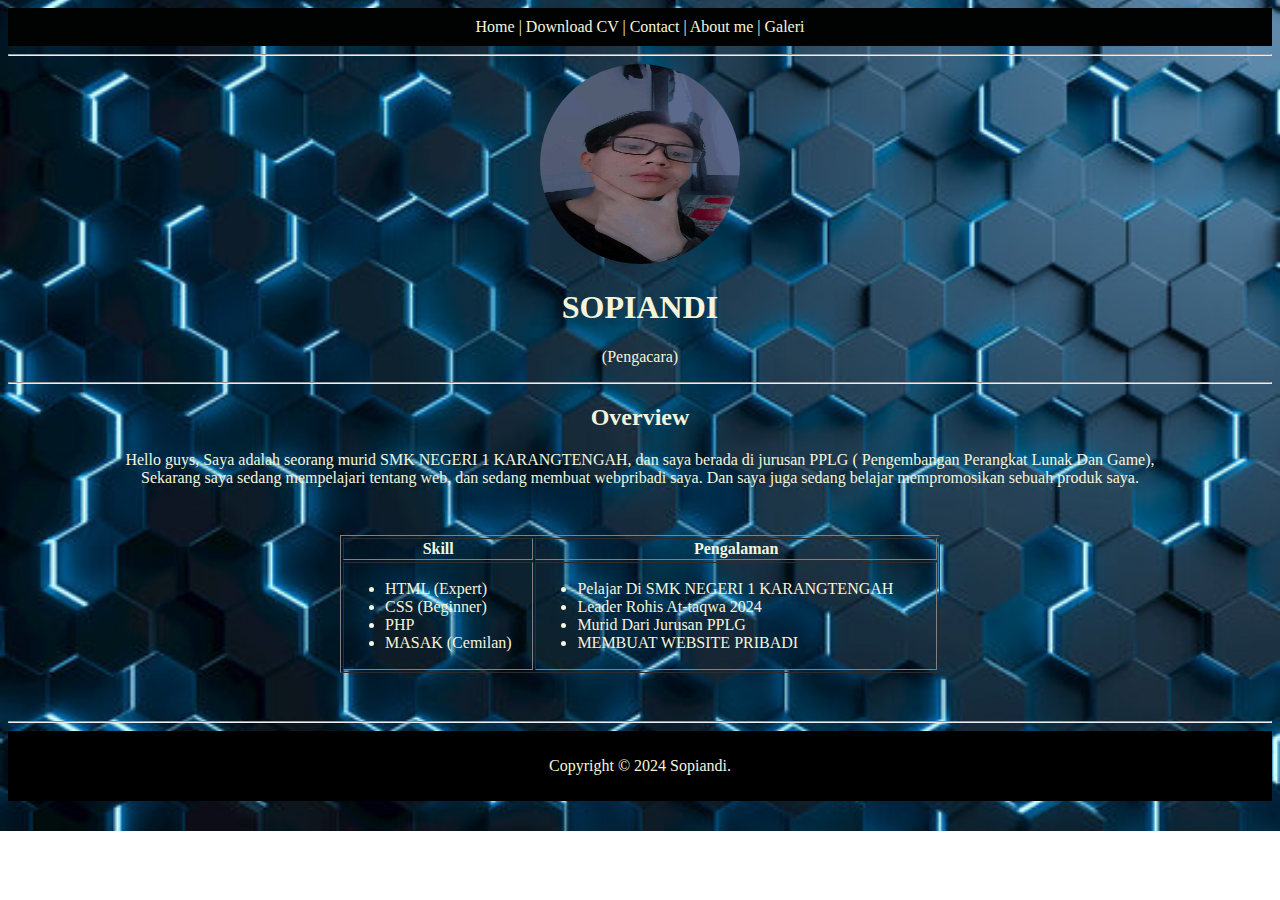
<file: Index.html>
<!DOCTYPE html>
<html lang="en">

<head>
    <meta charset="UTF-8">
    <meta name="viewport" content="width=device-width, initial-scale=1.0">
    <title>Sopiandi Personal Website</title>
    <link rel="stylesheet" type="text/css" href="styles.css">
</head>
<style>
    body {
    background-image: url("image/background.jpg");
    background-size: cover; /* Menyesuaikan gambar dengan ukuran elemen */
    background-position: center; /* Posisi gambar di tengah */
    background-repeat: no-repeat; /* Menghindari pengulangan gambar */
    color: beige;
    }
</style>

<body>
    
<nav style="text-align: center; background-color: rgb(1, 3, 3);">
    <a href="index.html">Home</a> |
    <a href="cv-iyan.pdf">Download CV</a> |
    <a href="contact.html">Contact</a> |
    <a href="about.html">About me</a> |
    <a href="Galeri.html">Galeri</a>
    
    </nav>

    <hr />

    <header style="text-align: center;">
        <img src="image/fotoyan.jpg" width="200" height="200" style="border-radius: 50%;"/>
        <h1>SOPIANDI</h1>
        <p>(Pengacara)</p>
    </header>

    <hr />

    <article style="text-align: center;">
        <h2>Overview</h2>
        <p>
            Hello guys, Saya adalah seorang murid SMK NEGERI 1 KARANGTENGAH, dan saya berada di jurusan PPLG 
            ( Pengembangan Perangkat Lunak Dan Game),<br />
             Sekarang saya sedang mempelajari tentang web, dan  sedang membuat webpribadi saya. Dan saya juga sedang
             belajar mempromosikan sebuah produk saya.<br />

        </p>
    </article>

    <div style="max-width: 600px; margin: 3em auto">
        <table border="1" width="100%">
            <thead>
                <tr>
                    <th>Skill</th>
                    <th>Pengalaman</th>
                </tr>
            </thead>
            <tbody>
                <tr>
                    <td>
                        <ul>
                            <li>HTML (Expert)</li>
                            <li>CSS (Beginner)</li>
                            <li>PHP</li>
                            <li>MASAK (Cemilan)</li>
                        </ul>
                    </td>
                    <td>
                        <ul>
                            <li>Pelajar Di SMK NEGERI 1 KARANGTENGAH</li>
                            <li>Leader Rohis At-taqwa 2024</li>
                            <li>Murid Dari Jurusan PPLG</li>
                            <li>MEMBUAT WEBSITE PRIBADI</li>
                        </ul>
                    </td>
                </tr>
            </tbody>
        </table>
    </div>

    <hr>
    <footer style="text-align: center;">
        <p>Copyright &copy; 2024 Sopiandi.</p>
    </footer>
</body>
</html>
</file>
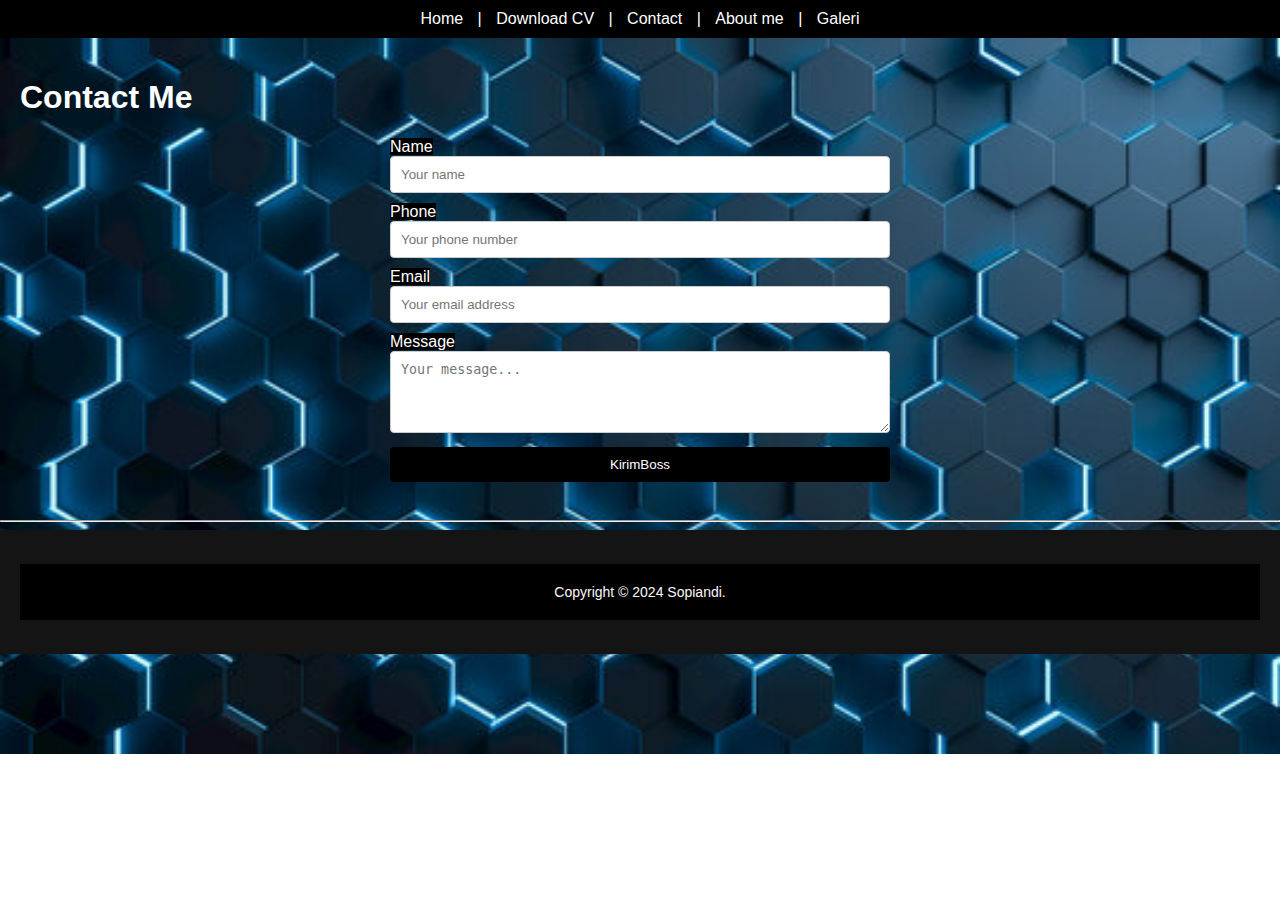
<file: contact.html>
<!DOCTYPE html>
<html lang="en">

<head>
    <meta charset="UTF-8">
    <meta name="viewport" content="width=device-width, initial-scale=1.0">
    <title>Sopiandi Website</title>
    <link rel="stylesheet" type="text/css" href="style.css"> 


</head>

<body>
    <nav>
        <a href="index.html">Home</a> |
        <a href="cv-iyan.pdf">Download CV</a> |
        <a href="contact.html">Contact</a> |
        <a href="about.html">About me</a> |
        <a href="Galeri.html">Galeri</a> 
    </nav>

    <main>
        <h1>Contact Me</h1>
        <form onsubmit="sendMessage(); return false;">
            <label for="name">Name</label>
            <input type="text" name="name" placeholder="Your name" required>
            <label for="phone">Phone</label>
            <input type="tel" name="phone" placeholder="Your phone number" required>
            <label for="email">Email</label>
            <input type="email" name="email" placeholder="Your email address" required>
            <label for="message">Message</label>
            <textarea name="message" placeholder="Your message..." rows="4" required></textarea>
            <input type="submit" value="KirimBoss">
        </form>
        <div class="success-message" id="success-message">
            Okee Nice boskuh, jangan lupa subrek...!!!
        </div>
    </main>
    <script>
        function sendMessage() {
            // Simulating message sending
            document.getElementById('success-message').style.display = 'block';
            setTimeout(function() {
                document.getElementById('success-message').style.display = 'none';
            }, 3000);
        }
    </script>
</body>

<hr>
<footer style="text-align: center;">
    <p style="color:#fcf8f8;background-color:#000 ; padding: 20px;">Copyright &copy; 2024 Sopiandi.</p>
</footer>

</html>
</file>
<file: styles.css>
body {
    background-image: url("image/background.jpg");
    background-size: cover; /* Menyesuaikan gambar dengan ukuran elemen */
    background-position: center; /* Posisi gambar di tengah */
    background-repeat: no-repeat; /* Menghindari pengulangan gambar */
}
        
        nav{
           background-color: black;
            color:beige;
            padding: 10px;
        }

        nav a{
            color:beige;
            text-decoration: none;
        }

        footer{
            color: beige;
            background-color: black;
            padding: 10px;
        }
</file>
<file: style.css>
body {
    font-family: Arial, sans-serif;
    margin: 0;
    padding: 0;
}
body {
background-image: url("image/background.jpg");
background-size: cover; /* Menyesuaikan gambar dengan ukuran elemen */
background-position: center; /* Posisi gambar di tengah */
background-repeat: no-repeat; /* Menghindari pengulangan gambar */
}

.background-div {
background-color: #47d7ff80; /* Warna dengan transparansi */
}

h1 {
color: #fff;
}

label{
background-color: #000;
color: #fff;
}

nav {
    background-color: #000;
    color: #fff;
    padding: 10px;
    text-align: center;
}

nav a {
    color: #fff;
    text-decoration: none;
    margin: 0 10px;
}

nav a:hover {
    color: #ccc;
}

main {
    padding: 20px;
}

form {
    max-width: 500px;
    margin: 0 auto;
}

form input,
form textarea {
    width: 100%;
    padding: 10px;
    margin-bottom: 10px;
    border: 1px solid #ccc;
    border-radius: 4px;
    box-sizing: border-box;
}

form input[type="submit"] {
    background-color: #000;
    color: #fff;
    border: none;
    cursor: pointer;
}

form input[type="submit"]:hover {
    background-color: #333;
}

.success-message {
    color: rgb(16, 255, 16);
    font-weight: bold;
    text-align: center;
    margin-top: 20px;
    display: none;
}

footer {    
    background-color: hsl(0, 2%, 8%);
    color: #fff;
    padding: 20px;
    text-align: center;
    font-size: 14px;
}
</file>
